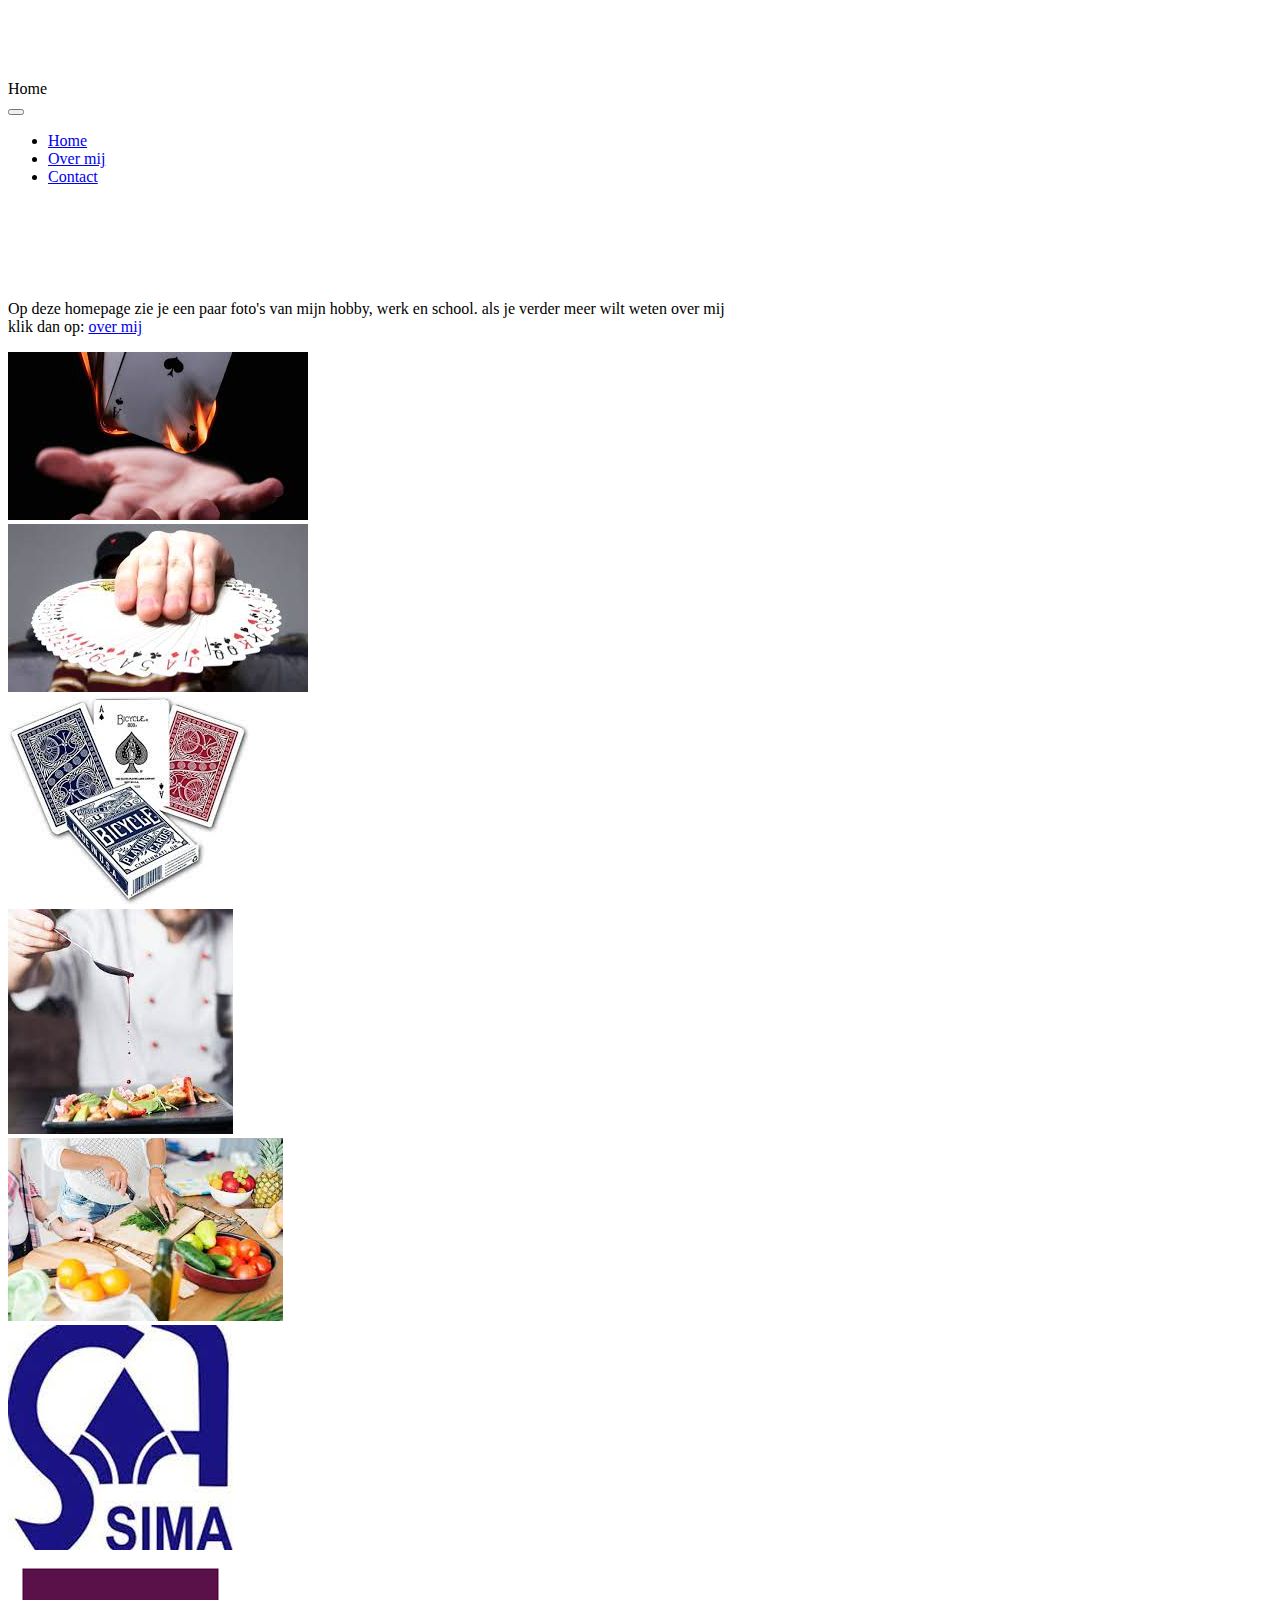
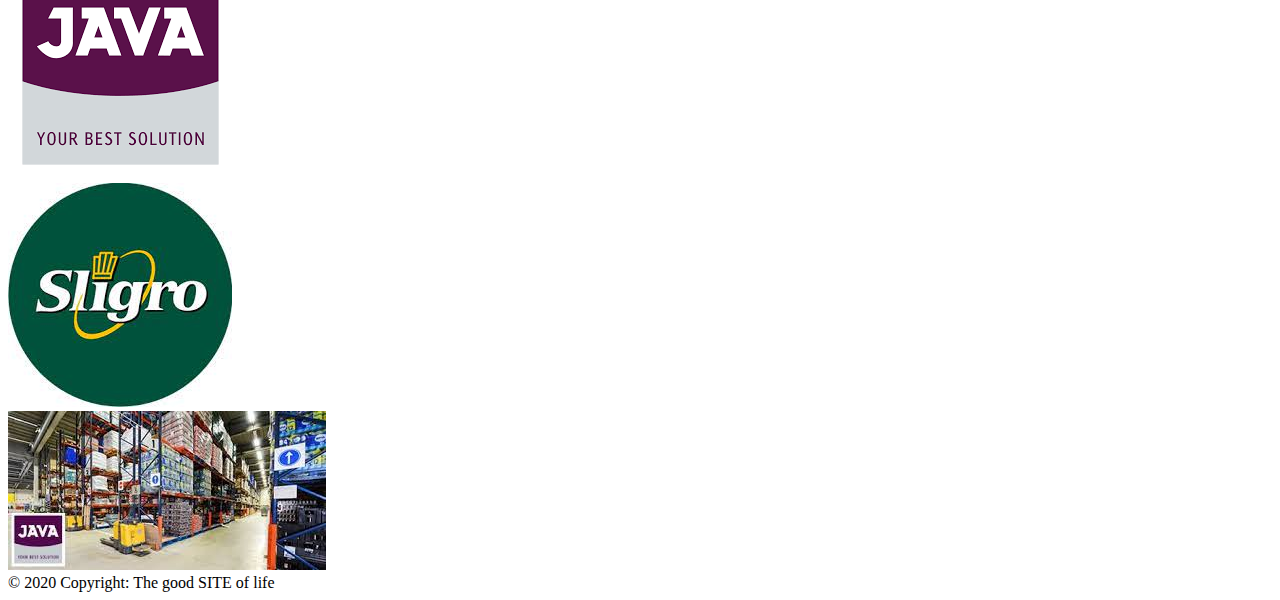
<file: index.html>
<!DOCTYPE html>
<html lang="en">
  <head>
    <meta name="viewport" content="width=device-width, initial-scale:1.0">
    <meta charset="utf-8">
    <!--links-->
    <link
href="https://cdn.jsdelivr.net/npm/bootstrap@5.0.0-beta2/dist/css/bootstrap.min.css"
rel="stylesheet"
integrity="sha384-BmbxuPwQa2lc/FVzBcNJ7UAyJxM6wuqIj61tLrc4wSX0szH/Ev+nYRRuWlolflfl"
crossorigin="anonymous">
<link rel="stylesheet" type="text/css" href="css/style.css">
    <title>home</title>
  </head>
  <body>
<header class="header bg-dark">
  <h1>Enchanté</h1>
    <nav class="navbar navbar-expand-lg navbar-dark bg-dark">
<div class="container-fluid">
<div class="navbar-brand">Home</div>
<button
class="navbar-toggler"
type="button"
data-bs-toggle="collapse"
data-bs-target="#navbarNav"
aria-controls="navbarNav"
aria-expanded="false"
aria-label="Toggle navigation">
<span class="navbar-toggler-icon"></span>
</button>
<div class="collapse navbar-collapse" id="navbarNav">
<ul class="navbar-nav">
<li class="nav-item">
<a class="nav-link active" aria-current="page" href="#">Home</a>
</li>
<li class="nav-item">
<a class="nav-link" href="html/overmij.html">Over mij</a>
</li>
<li class="nav-item">
<a class="nav-link" href="html/contact.html">Contact</a>
</li>
</ul>
</div>
</div>
</nav>
</header>
<!--grids-->
<div class="container-sm">
  <br>
<h1>Welkom</h1>
<p>Op deze homepage zie je een paar foto's van mijn hobby, werk en school. als je verder meer wilt weten over mij <br>
klik dan op: <a href="html/overmij.html">over mij</a></p>
<div class="row row-cols-3">
<div class="col-12 col-sm-4"><img src="afbeeldingen/magic.jfif" alt="magic" title="goochelaar"></div>
<div class="col-12 col-sm-4"><img src="afbeeldingen/kaarten.jfif" alt="kaarten" title="kaartfan"></div>
<div class="col-12 col-sm-4"><img src="afbeeldingen/bicycle.jfif" alt="bicycle" title="bicycle"></div>
<div class="col-12 col-sm-4"><img src="afbeeldingen/kok.jfif" alt="kok" title="kok"></div>
<div class="col-12 col-sm-4"><img src="afbeeldingen/koken.jfif" alt="koken" title="koken"></div>
<div class="col-12 col-sm-4"><img src="afbeeldingen/sima.jfif" alt="sima" title="copy-right:Sima"></div>
<div class="col-12 col-sm-4"><img src="afbeeldingen/java.png" alt="Java" title="copy-right: java foodservice"></div>
<div class="col-12 col-sm-4"><img src="afbeeldingen/sligro.jfif" alt="sligro" title="copy-right: Sligro"></div>
<div class="col-12 col-sm-4"><img src="afbeeldingen/magazijn.jfif" alt="magazijn" title="magzijn java"></div>
</div>
</div>
<div class="container-sm">
  <footer id="footer1" class="page-footer font-small special-color-dark pt-4">


    <div class="footer-copyright text-center py-3">© 2020 Copyright:
      The good SITE of life
    </div>
  </footer>

</div>
    <script
    src="https://cdn.jsdelivr.net/npm/bootstrap@5.0.0-beta2/dist/js/bootstrap.bundle.min.js"
    integrity="sha384-b5kHyXgcpbZJO/tY9Ul7kGkf1S0CWuKcCD38l8YkeH8z8QjE0GmW1gYU5S9FOnJ0"
    crossorigin="anonymous">
    </script>
  </body>
</html>
</file>
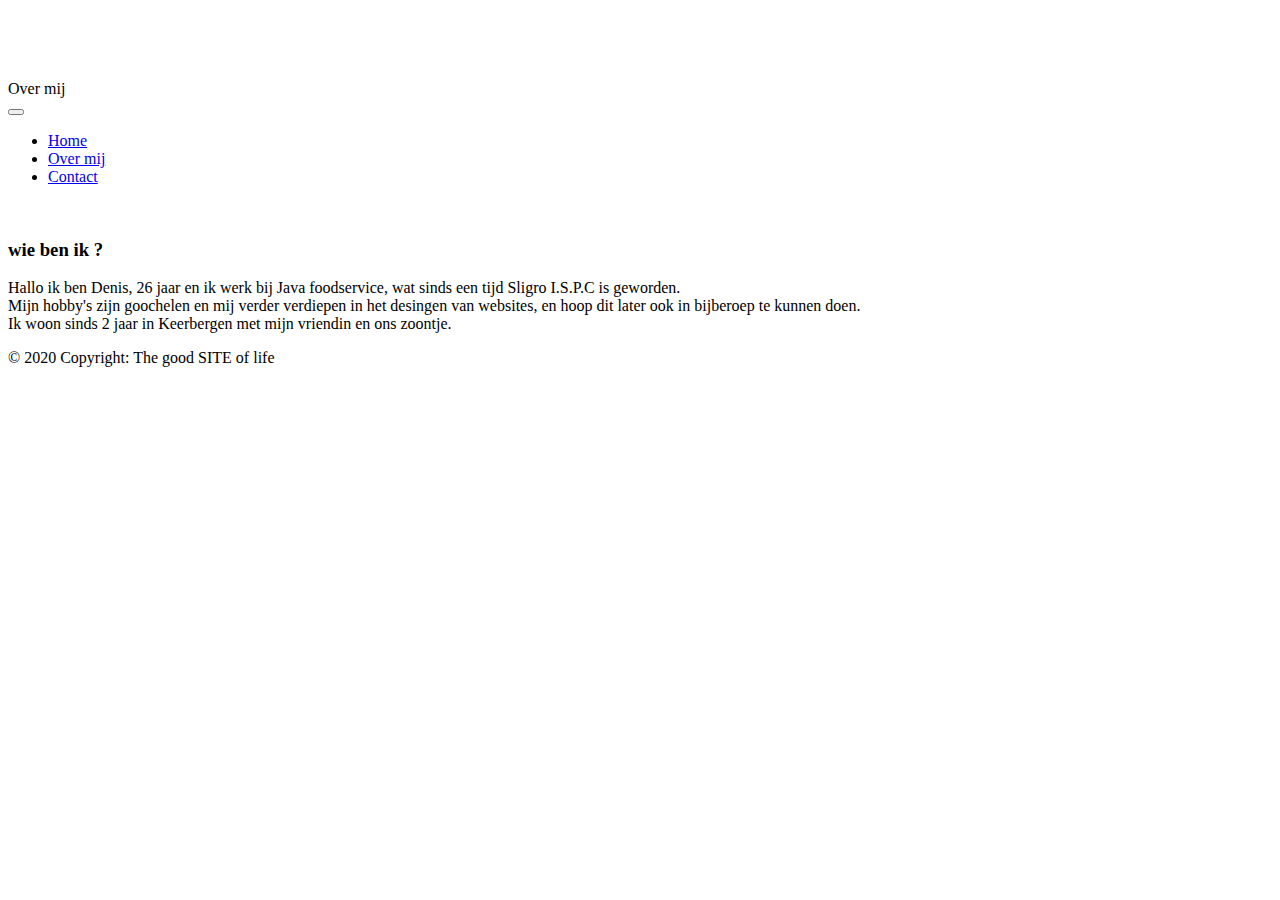
<file: html/overmij.html>
<!DOCTYPE html>
<html lang="en">
  <head>
    <meta name="viewport" content="width=device-width, initial-scale:1.0">
    <meta charset="utf-8">
    <!--links-->
    <link
href="https://cdn.jsdelivr.net/npm/bootstrap@5.0.0-beta2/dist/css/bootstrap.min.css"
rel="stylesheet"
integrity="sha384-BmbxuPwQa2lc/FVzBcNJ7UAyJxM6wuqIj61tLrc4wSX0szH/Ev+nYRRuWlolflfl"
crossorigin="anonymous">
<link rel="stylesheet" type="text/css" href="../css/style.css">
    <title>over mij</title>
  </head>
  <body>
    <header class="header bg-dark">
      <h1>Enchanté</h1>
    <nav class="navbar navbar-expand-lg navbar-dark bg-dark">
<div class="container-fluid">
<div class="navbar-brand">
  Over mij</div>
<button
class="navbar-toggler"
type="button"
data-bs-toggle="collapse"
data-bs-target="#navbarNav"
aria-controls="navbarNav"
aria-expanded="false"
aria-label="Toggle navigation">
<span class="navbar-toggler-icon"></span>
</button>
<div class="collapse navbar-collapse" id="navbarNav">
<ul class="navbar-nav">
<li class="nav-item">
<a class="nav-link active" aria-current="page" href="../index.html">Home</a>
</li>
<li class="nav-item">
<a class="nav-link" href="#">Over mij</a>
</li>
<li class="nav-item">
<a class="nav-link" href="contact.html">Contact</a>
</li>
</ul>
</div>
</div>
</nav>
</header>
<br>
<div class="container-sm">
<h3>wie ben ik ?</h3>
  <p>Hallo ik ben Denis, 26 jaar en ik werk bij Java foodservice, wat sinds een tijd Sligro I.S.P.C is geworden.<br>
  Mijn hobby's zijn goochelen en mij verder verdiepen in het desingen van websites, en hoop dit later ook in bijberoep te kunnen doen.<br>
  Ik woon sinds 2 jaar in Keerbergen met mijn vriendin en ons zoontje.</p>

</div>
<div class="container-sm">
  <footer id="footer2" class="page-footer font-small special-color-dark pt-4">
    <div class="footer-copyright text-center py-3">© 2020 Copyright:
      The good SITE of life
    </div>
  </footer>

<script
src="https://cdn.jsdelivr.net/npm/bootstrap@5.0.0-beta2/dist/js/bootstrap.bundle.min.js"
integrity="sha384-b5kHyXgcpbZJO/tY9Ul7kGkf1S0CWuKcCD38l8YkeH8z8QjE0GmW1gYU5S9FOnJ0"
crossorigin="anonymous">
</script>
</body>
</html>
</file>
<file: css/style.css>
h1{
  color: white;
  text-align: center;
}
.btn{
  border-radius:15px;
}
</file>
